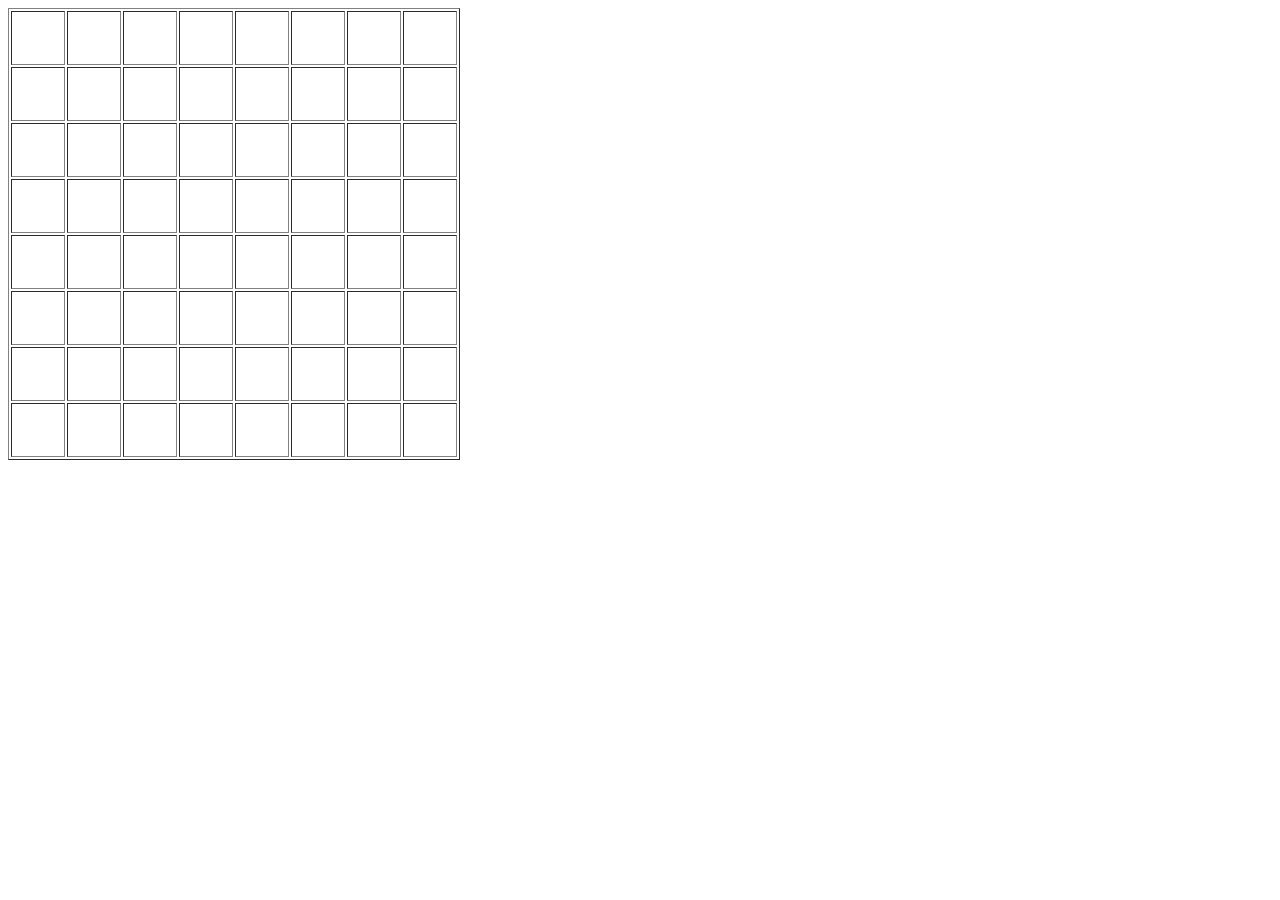
<file: work/index.html>
<!DOCTYPE html>
<html>
<head>
	<title></title>
	<script src="script.js"></script>
	<link rel="stylesheet" type="text/css" href="style.css">
	<meta charset="utf-8">
</head>
<body>
	<table border="1">
		<tr>
			<td></td>
			<td></td>
			<td></td>
			<td></td>
			<td></td>
			<td></td>
			<td></td>
			<td></td>
		</tr>
		<tr>
			<td></td>
			<td></td>
			<td></td>
			<td></td>
			<td></td>
			<td></td>
			<td></td>
			<td></td>
		</tr>
		<tr>
			<td></td>
			<td></td>
			<td></td>
			<td></td>
			<td></td>
			<td></td>
			<td></td>
			<td></td>
		</tr>
		<tr>
			<td></td>
			<td></td>
			<td></td>
			<td></td>
			<td></td>
			<td></td>
			<td></td>
			<td></td>
		</tr>
		<tr>
			<td></td>
			<td></td>
			<td></td>
			<td></td>
			<td></td>
			<td></td>
			<td></td>
			<td></td>
		</tr>
		<tr>
			<td></td>
			<td></td>
			<td></td>
			<td></td>
			<td></td>
			<td></td>
			<td></td>
			<td></td>
		</tr>
		<tr>
			<td></td>
			<td></td>
			<td></td>
			<td></td>
			<td></td>
			<td></td>
			<td></td>
			<td></td>
		</tr>
		<tr>
			<td></td>
			<td></td>
			<td></td>
			<td></td>
			<td></td>
			<td></td>
			<td></td>
			<td></td>
		</tr>
	</table>
</body>
</html>
</file>
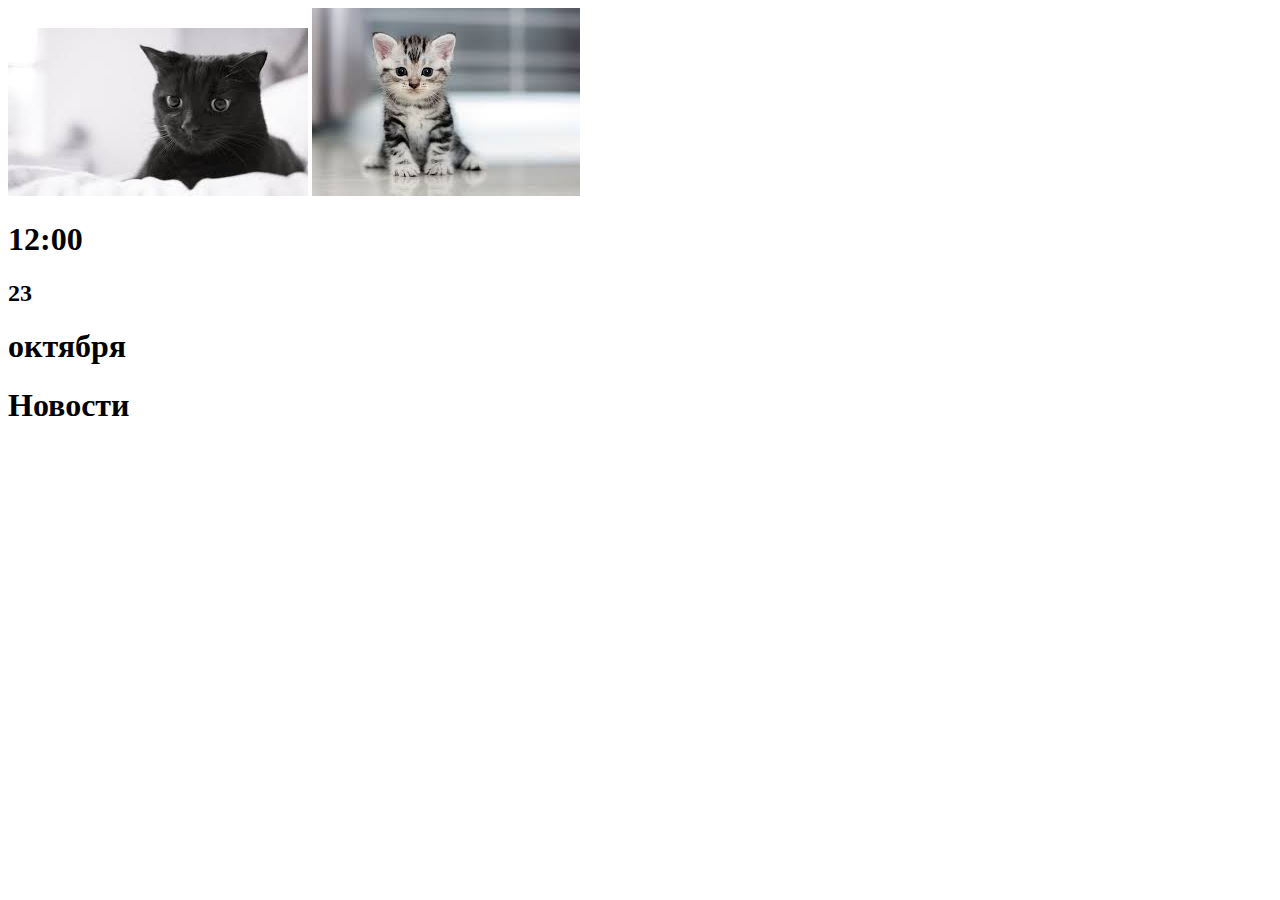
<file: урок 7 2/index.html>
<!DOCTYPE html>
  <head>
    <meta charset="utf-8">
    <title>Контрольная с2</title>
  </head>
  <body>
  	<div class="container">
  	<div class="images"></div>
  		<img src="Dloads\i1.jpg">
  		<img src="Dloads\i2.jpg">
  	<h1> 12:00 </h1>
  	<h2> 23 </h2>
  	<h1> октября </h1>
  	<div class="news">
  		<h1>Новости</h1>
  		<p> </p>
  </div>
  </body>
</html>
</file>
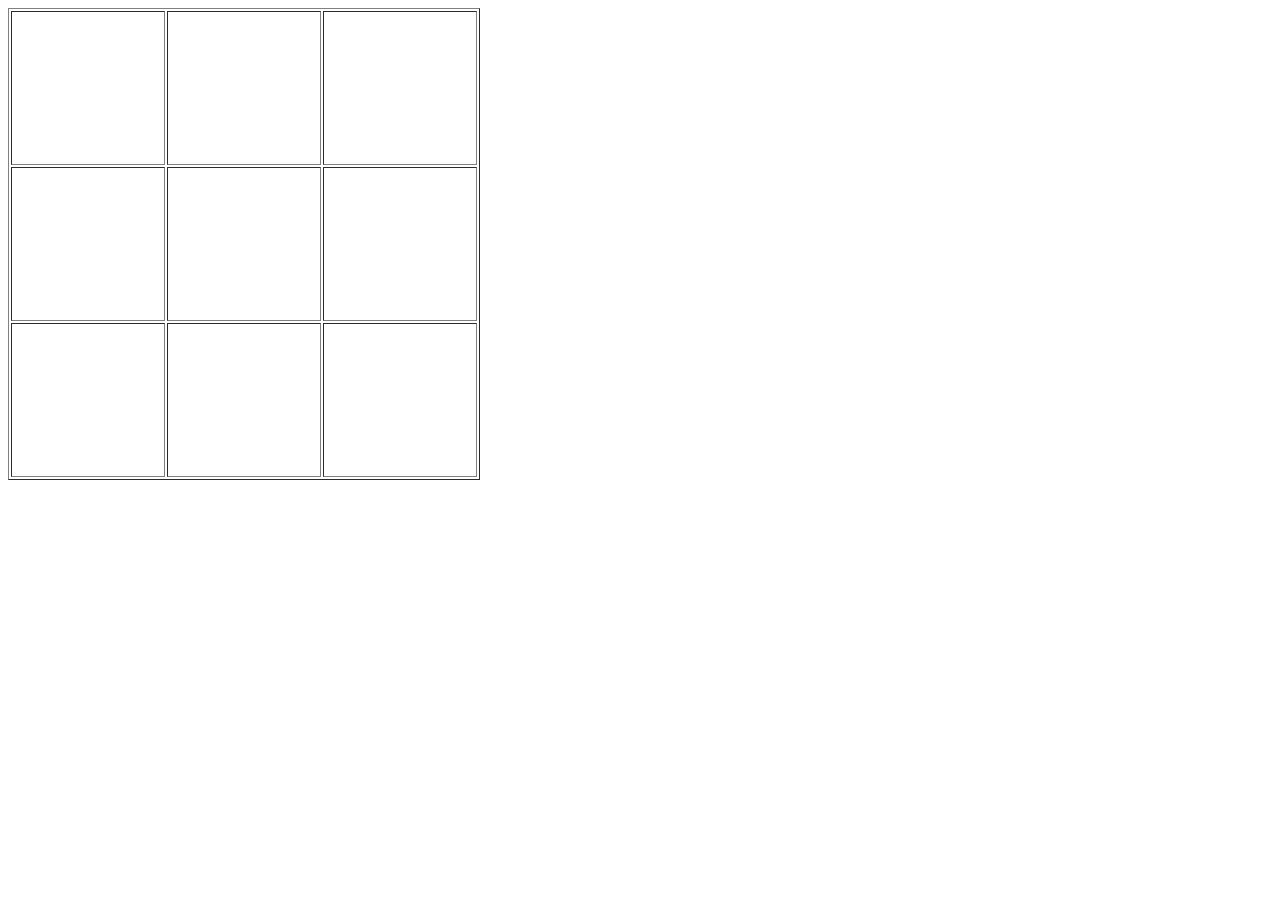
<file: урок 9/index.html>
<!DOCTYPE html>
<html>
<head>
	<title>123</title>
	<link rel="stylesheet" type="text/css" href="style.css">
	<script src="script.js"></script>
</head>
<body>
	<table border="1">
		<tr>
			<td onclick="game(0)"></td>
			<td onclick="game(1)"></td>
			<td onclick="game(2)"></td>
		</tr>
		<tr>
			<td onclick="game(3)"></td>
			<td onclick="game(4)"></td>
			<td onclick="game(5)"></td>
		</tr>	
		<tr>
			<td onclick="game(6)"></td>
			<td onclick="game(7)"></td>
			<td onclick="game(8)"></td>
		</tr>
	</table>
</body>
</html>
</file>
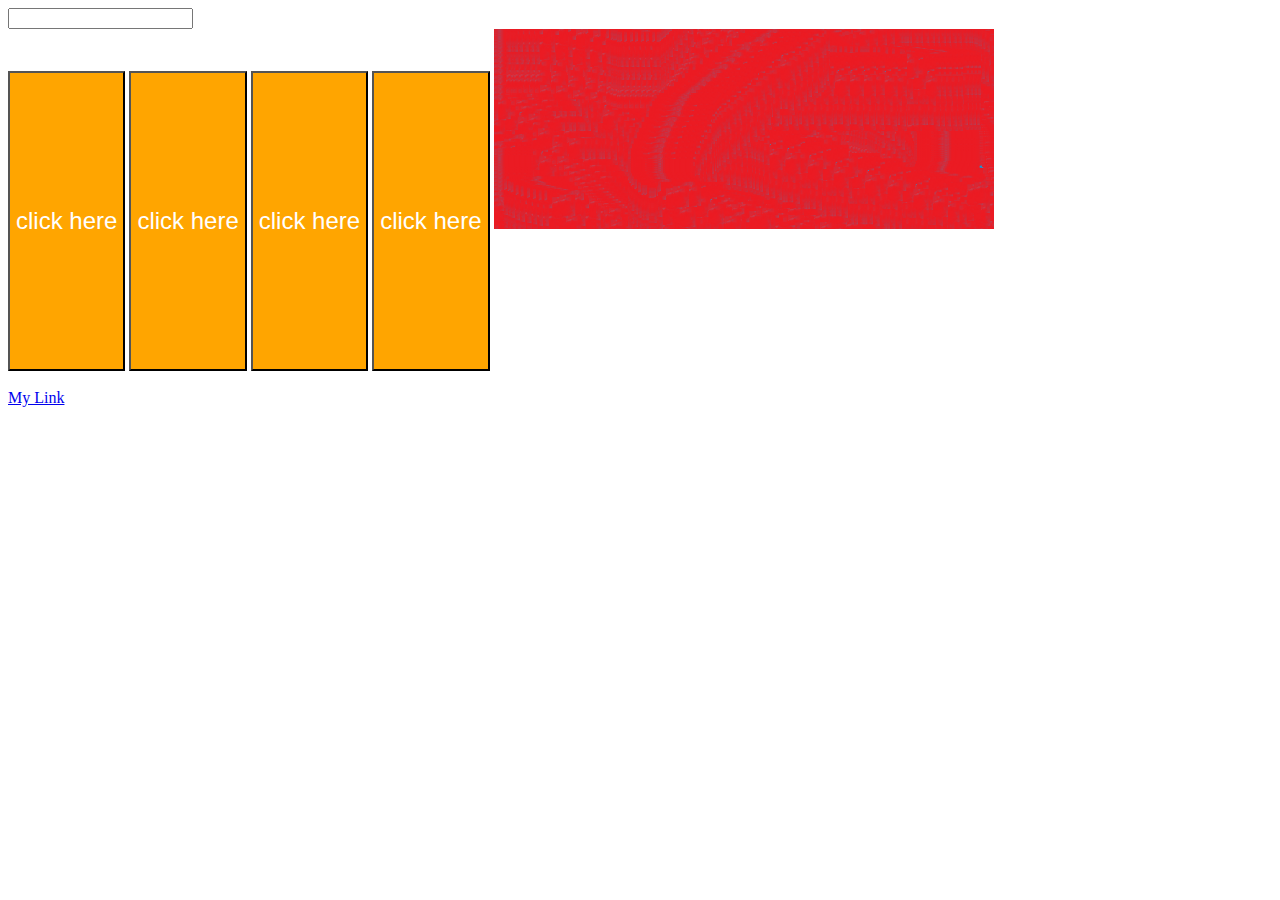
<file: урок3 саша (123)/index.html>
<!DOCTYPE html>
<html>
<head>
	<title>lesson_3</title>
	<link rel="stylesheet" type="text/css" href="style.css">
	<script src="script.js"></script>
</head>
<body>
	<input type="text" id="inp"><br>
	<button id ="1" onclick="changeText(1, 'hello')" class ="btn">click here</button>
	<button id ="2" onclick="changeText(2, 'hello')" class ="btn">click here</button>
	<button id ="3" onclick="changeText(3, 'hello')" class ="btn">click here</button>
	<button id ="4" onclick="changeText(4, 'hello')" class ="btn">click here</button>
	<img src="1.png" width="500px" height="200px">
	<br><br>
	<a href="next.html">My Link</a>
</body>
</html>
</file>
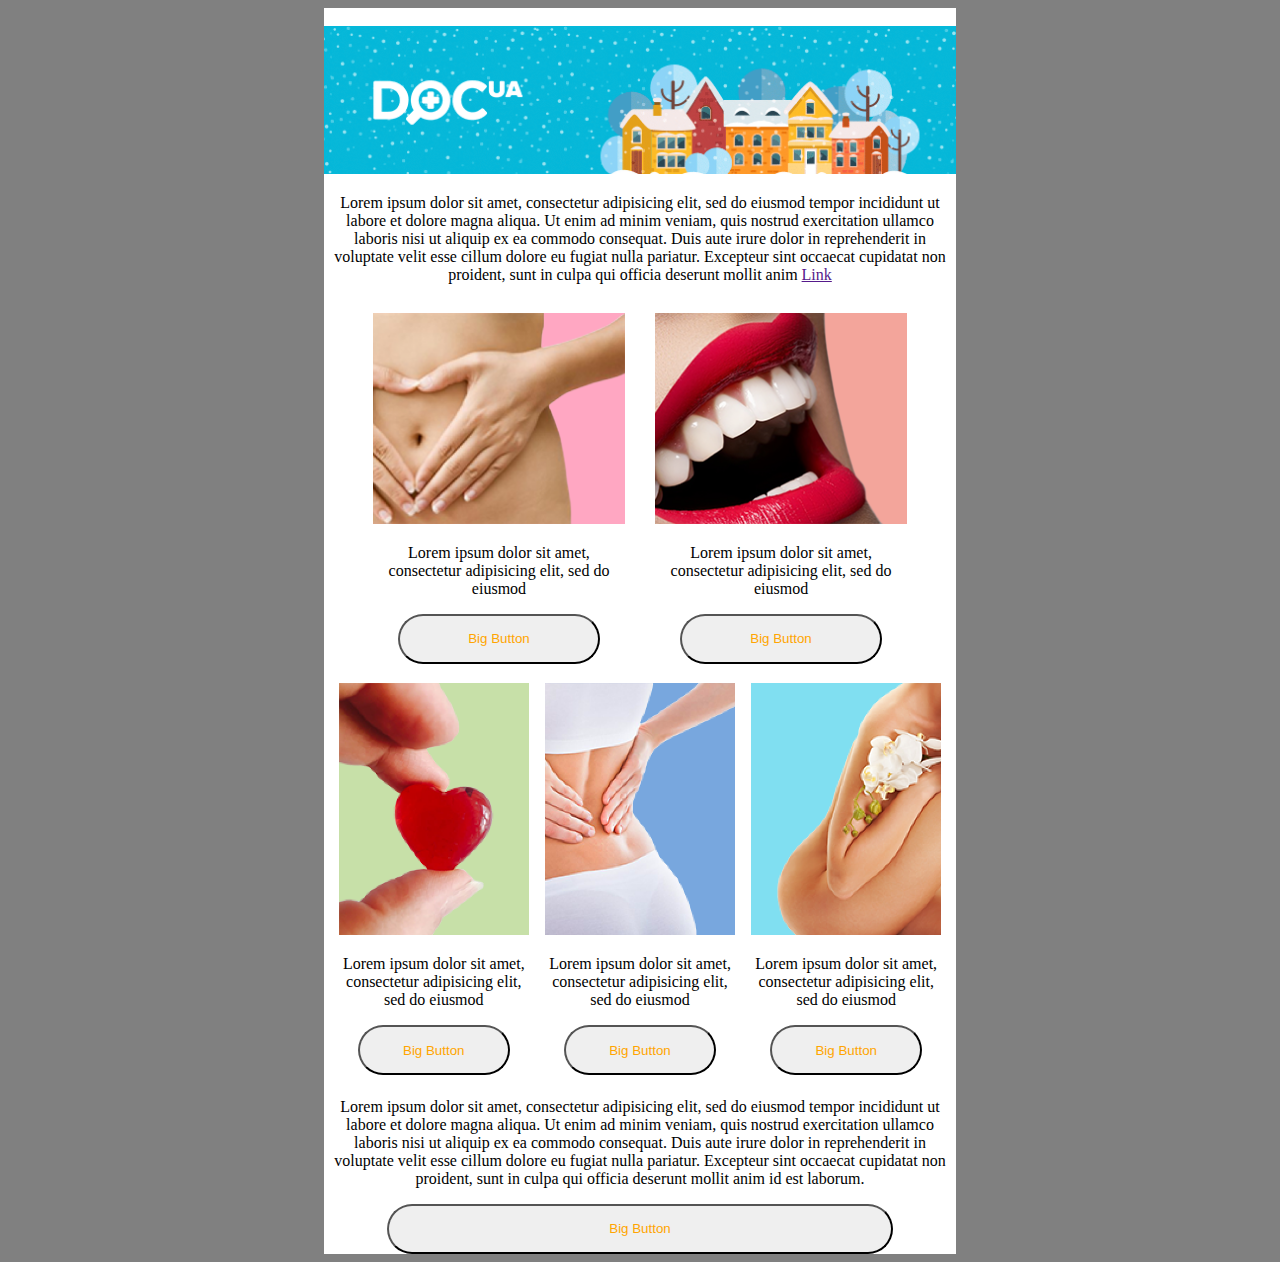
<file: урок5 саша(123)/index.html>
<!DOCTYPE html>
<html>
<head>
	<title>lesson5 cn123</title>
	<link rel="stylesheet" type="text/css" href="style.css">
</head>
<center>
<body>
	<div class="Glav_div"><br>
		<div class="gifka">
			<img class="gif" src="header_bg.gif">
		</div> 
	<div class="Text">
		
			<p>
				Lorem ipsum dolor sit amet, consectetur adipisicing elit, sed do eiusmod
				tempor incididunt ut labore et dolore magna aliqua. Ut enim ad minim veniam,
				quis nostrud exercitation ullamco laboris nisi ut aliquip ex ea commodo
				consequat. Duis aute irure dolor in reprehenderit in voluptate velit esse
				cillum dolore eu fugiat nulla pariatur. Excepteur sint occaecat cupidatat non
				proident, sunt in culpa qui officia deserunt mollit anim <a href="">Link</a>	
			</p>
		
		</div>
		<div class="big_div">
			<img src="i1.png"><br>
			<p>
				Lorem ipsum dolor sit amet, consectetur adipisicing elit, sed do eiusmod
			</p>
			<button>Big Button</button>
		</div>
		<div class="big_div">
			<img src="i2.png"><br>
			<p>
				Lorem ipsum dolor sit amet, consectetur adipisicing elit, sed do eiusmod
			</p>
			<button>Big Button</button>	
		</div>
		<div class="small_div">
			<img src="i3.png"><br>
			<p>
				Lorem ipsum dolor sit amet, consectetur adipisicing elit, sed do eiusmod
			</p>
			<button>Big Button</button>	
		</div>
		<div class="small_div">
			<img src="i4.png"><br>
			<p>
				Lorem ipsum dolor sit amet, consectetur adipisicing elit, sed do eiusmod
			</p>
			<button>Big Button</button>	
		</div>
		<div class="small_div">
			<img src="i5.png"><br>
			<p>
				Lorem ipsum dolor sit amet, consectetur adipisicing elit, sed do eiusmod
			</p>
			<button>Big Button</button>	
		</div>
		<div class="div_down_text">
			<p>
				Lorem ipsum dolor sit amet, consectetur adipisicing elit, sed do eiusmod
				tempor incididunt ut labore et dolore magna aliqua. Ut enim ad minim veniam,
				quis nostrud exercitation ullamco laboris nisi ut aliquip ex ea commodo
				consequat. Duis aute irure dolor in reprehenderit in voluptate velit esse
				cillum dolore eu fugiat nulla pariatur. Excepteur sint occaecat cupidatat non
				proident, sunt in culpa qui officia deserunt mollit anim id est laborum.
			</p>
			<button>Big Button</button><br>
		</div>
</body>
<center>
</body>
</html>
</file>
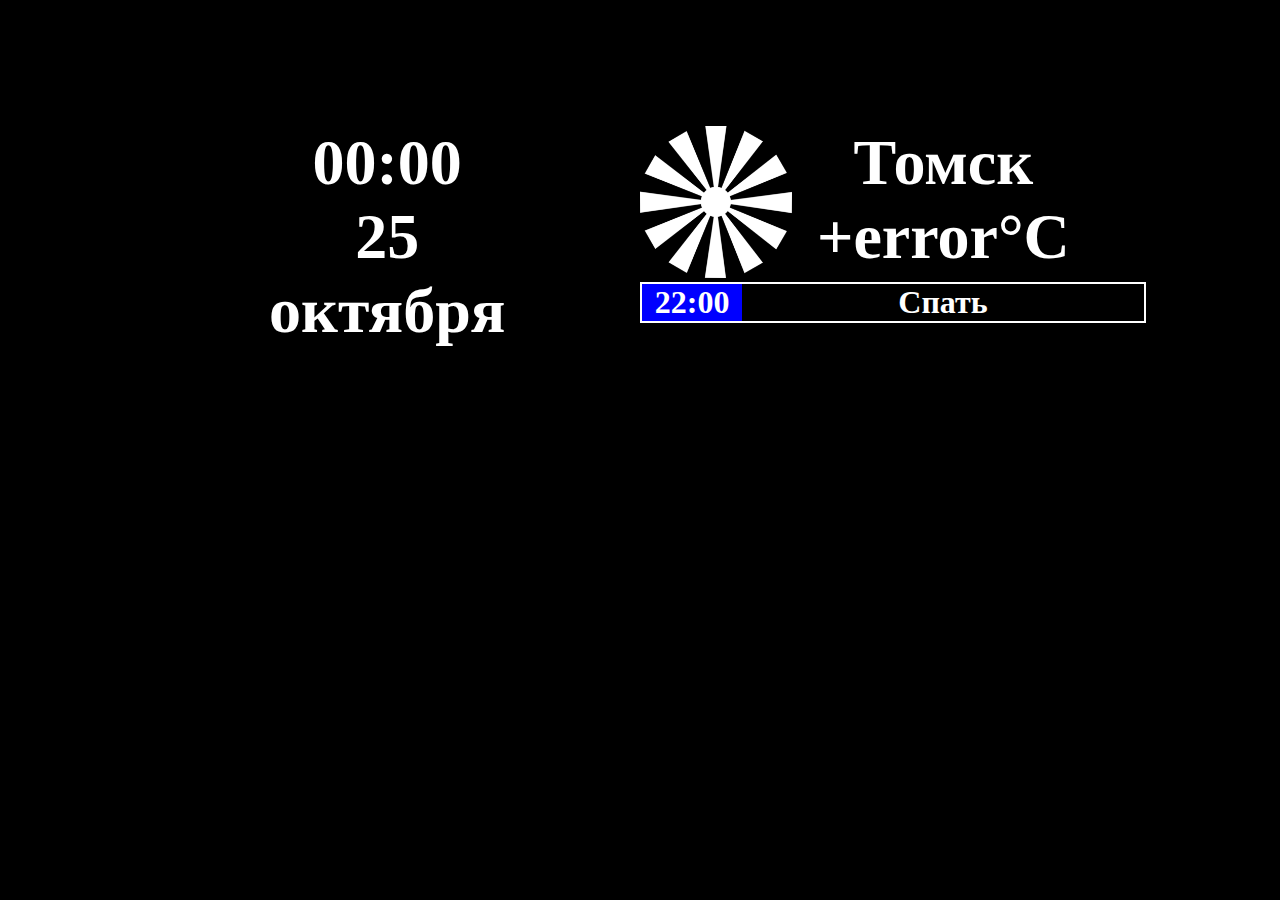
<file: урок6 саша(123)/index.html>
<!DOCTYPE html>
<html>
<head>
	<title>Mirror</title>
		<meta charset="utf-8">
		<script src=""></script>
	<link rel="stylesheet" type="text/css" href="style.css">
</head>
<body>
	<div class="container">
		<div class="left_side">
			<h1 id="time">00:00</h1>
			<h1 id="day">25</h1>
			<h1 id="month">октября</h1>
		</div>
		<div class="right_side">
			<div class="weather">
				<div class="sun">
					<img src="sun.png">
				</div>
				<div class="temp">
					<h1>Томск</h1>
					<h1>+error°C</h1>
				</div>
			</div>
			
			<div class="tasks">
				<div class="task">
					<div class="left_task">
						<h1>22:00</h1>
					</div>
					<div class="right_task">
						<h1>Спать</h1>
					</div>
				</div>
			</div>
		</div>
	</div>
</body>
</html>
</file>
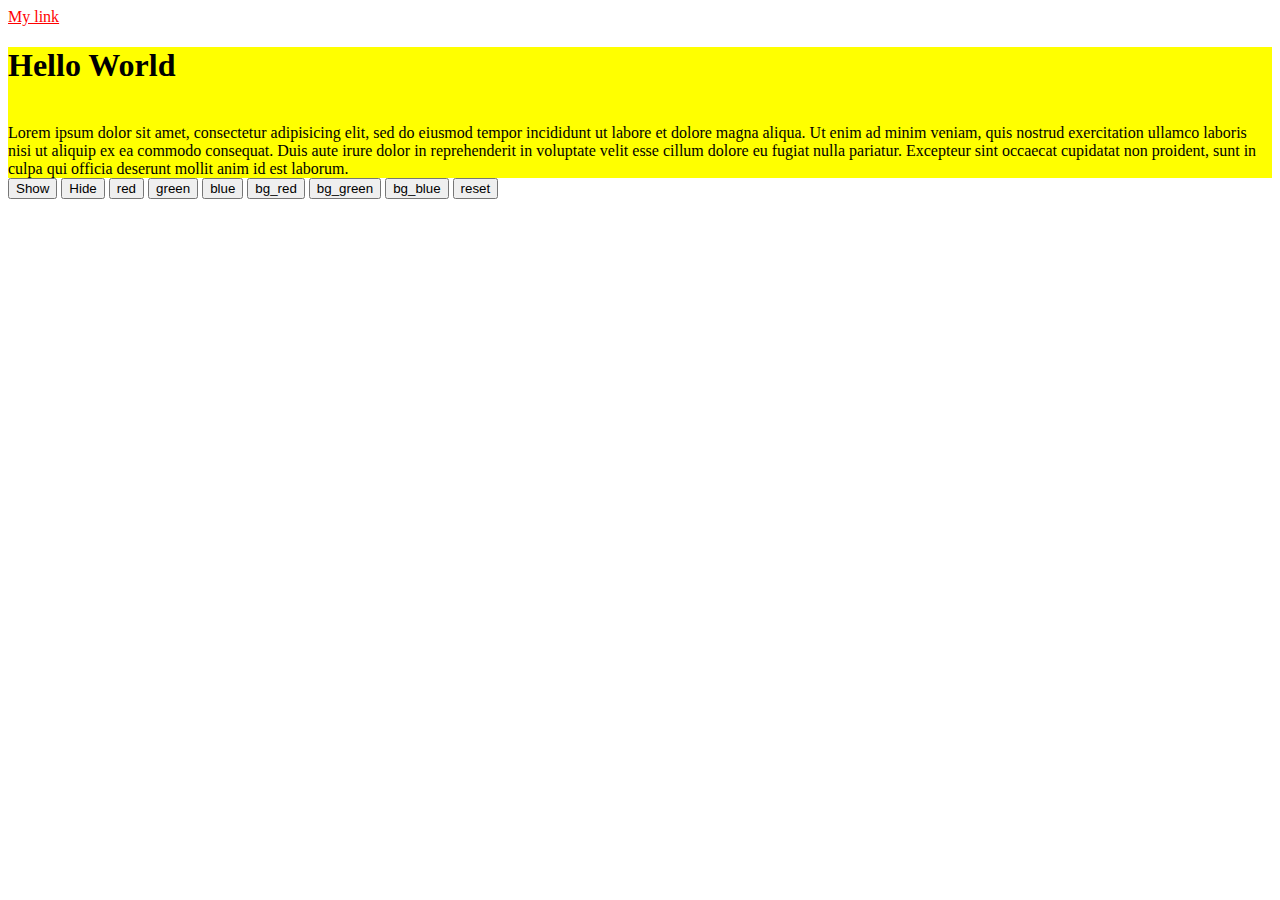
<file: урок8 саша (123)/index.html>
<!DOCTYPE html>
<html>
  <head>
    <meta charset="utf-8">
    <title>lesson7</title>
    <link rel="stylesheet" href="style.css">
    <script src ="script.js"></script>

    </head>
    <body>
    <a class="qwe" href="#qwe">My link</a>
    <div class="my_div" id="q">
    <h1>Hello World</h1><br>
  Lorem ipsum dolor sit amet, consectetur adipisicing elit, sed do eiusmod tempor incididunt ut labore et dolore magna aliqua. Ut enim ad minim veniam, quis nostrud exercitation ullamco laboris nisi ut aliquip ex ea commodo consequat. Duis aute irure dolor in reprehenderit in voluptate velit esse cillum dolore eu fugiat nulla pariatur. Excepteur sint occaecat cupidatat non proident, sunt in culpa qui officia deserunt mollit anim id est laborum.
    </div>

    <button onclick="func(0)">Show</button>
    <button onclick="func(1)">Hide</button>

    <button onclick="func(2)">red</button>
    <button onclick="func(3)">green</button>
    <button onclick="func(4)">blue</button>

    <button onclick="func(5)">bg_red</button>
    <button onclick="func(6)">bg_green</button>
    <button onclick="func(7)">bg_blue</button>

    
    <button onclick="func(8)">reset</button>
  </body>
</html>
</file>
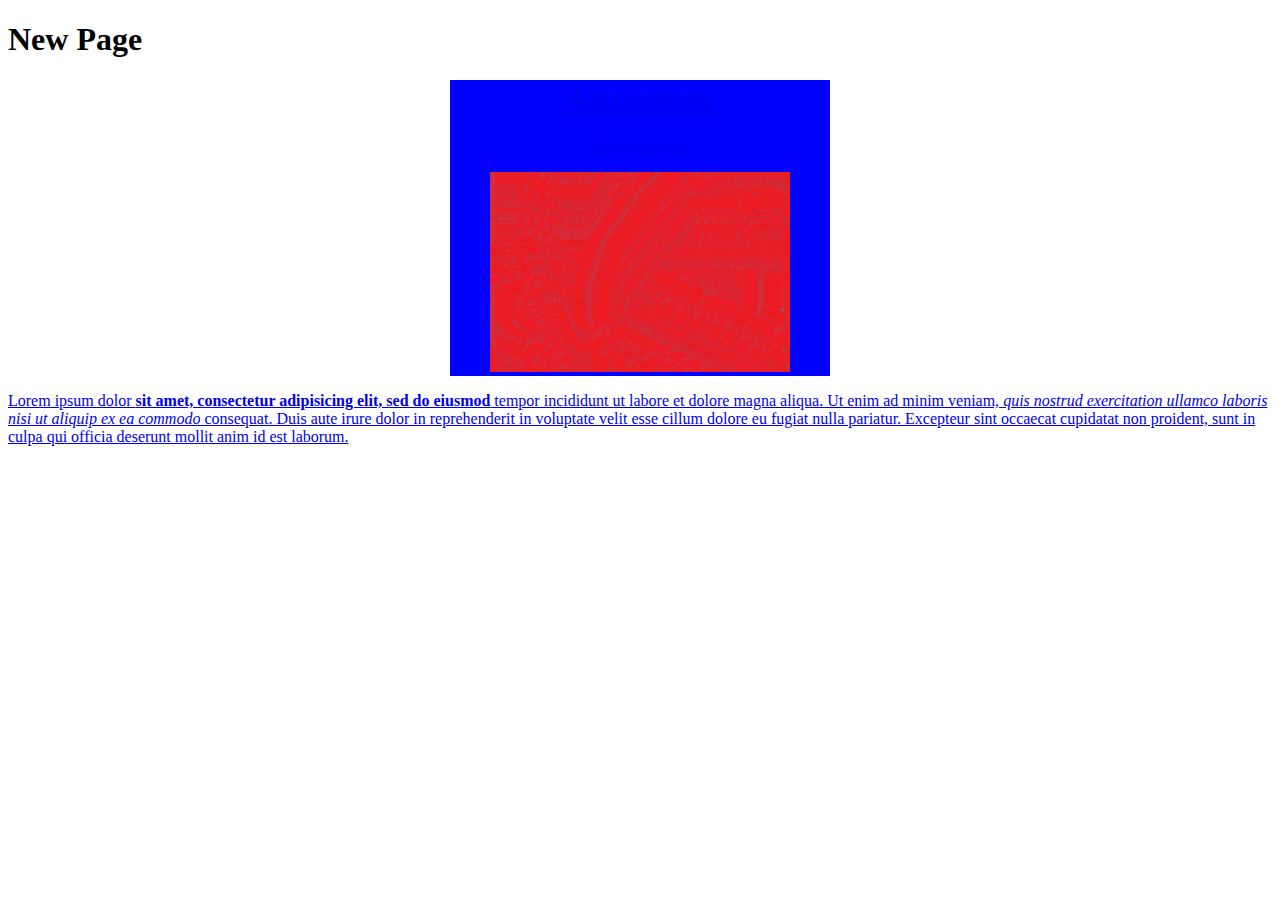
<file: урок3 саша (123)/next.html>
<!DOCTYPE html>
<html>
<head>
	<title>next</title>
	<link rel="stylesheet" type="text/css" href="style.css">
</head>
<body>
	<h1>New Page</h1>
	<div class="block"></div>
	<a href="index.html">
		<center>
		<div class="block">
			<h1>Заголовок</h1>
			<p>Подзаголовок</p>
			<img src="1.png" width="300px" height="200px">
		</div>
	</div>
	</center>
	</center>
		</center>
			<p>Lorem ipsum dolor <b>sit amet, consectetur adipisicing elit, sed do eiusmod</b>
			tempor incididunt ut labore et dolore magna aliqua. Ut enim ad minim veniam,
			<i>quis nostrud exercitation ullamco laboris nisi ut aliquip ex ea commodo</i>
			consequat. Duis aute irure dolor in reprehenderit in voluptate velit esse
			cillum dolore eu fugiat nulla pariatur. Excepteur sint occaecat cupidatat non
			proident, sunt in culpa qui officia deserunt mollit anim id est laborum.</p>
</body>
</html>
</file>
<file: work/style.css>
td{
	width: 50px;
	height: 50px;
}
</file>
<file: урок 9/style.css>
td{
	width: 150px;
	height: 150px;
}
</file>
<file: урок3 саша (123)/style.css>
.btn{
	widht: 300px;
	height: 300px;
	background-color: orange;
	color: white;
	font-size: 1.5em;
}
.block{
	background-color: blue;
	width: 30%;
}
</file>
<file: урок5 саша(123)/style.css>
body{
	background-color: grey;
}
.Glav_div{
	width: 50%;
	background-color: white;
}

img{
	width: 100%;
}
.big_div{/* first */
	display: inline-block;
	width: 40%;
	padding: 2%;
}	
.small_div{/* second */
	display: inline-block;
	width: 30%;
	padding: 1%;
}
button{
	color: orange;
	width: 80%;
	height: 50px;
	border-radius: 25px;
}
</file>
<file: урок6 саша(123)/style.css>
body{
	background-color: black;
	color: white;
}
h1{
	margin: 0;
}
img{
	width: 150%;
}
.container{
	margin: 10%;
	margin-top: 17;
	display: flex;
}
.left_side, .right_side{
	text-align: center;
	width: 50%;
}
.task{
	display: flex;
	border: 2px solid white;
}
.left_task{
	width: 20%;
	background-color: blue;
}
.right_task{
	width: 80%;
}
.weather{
	display: flex;
}
.sun{
	width: 20%;
}
.temp{
	width: 80%;
}
.left_side h1, .weather h1{
	font-size: 4em;
}
</file>
<file: урок8 саша (123)/style.css>
/* a:visited{
  color: purple;
} */
a{
  color: red;
}
a:hover{
  color: blue;
}
a:hover + .my_div{
  /* display: block; */
  background-color: orange;
}
a:active{
  color: green;
}
.my_div{
  /* display: none; */
  background-color: yellow;
}
.my_div:active{
  color: red;
}
.my_div:hover + a{
  color: purple;
}
</file>
